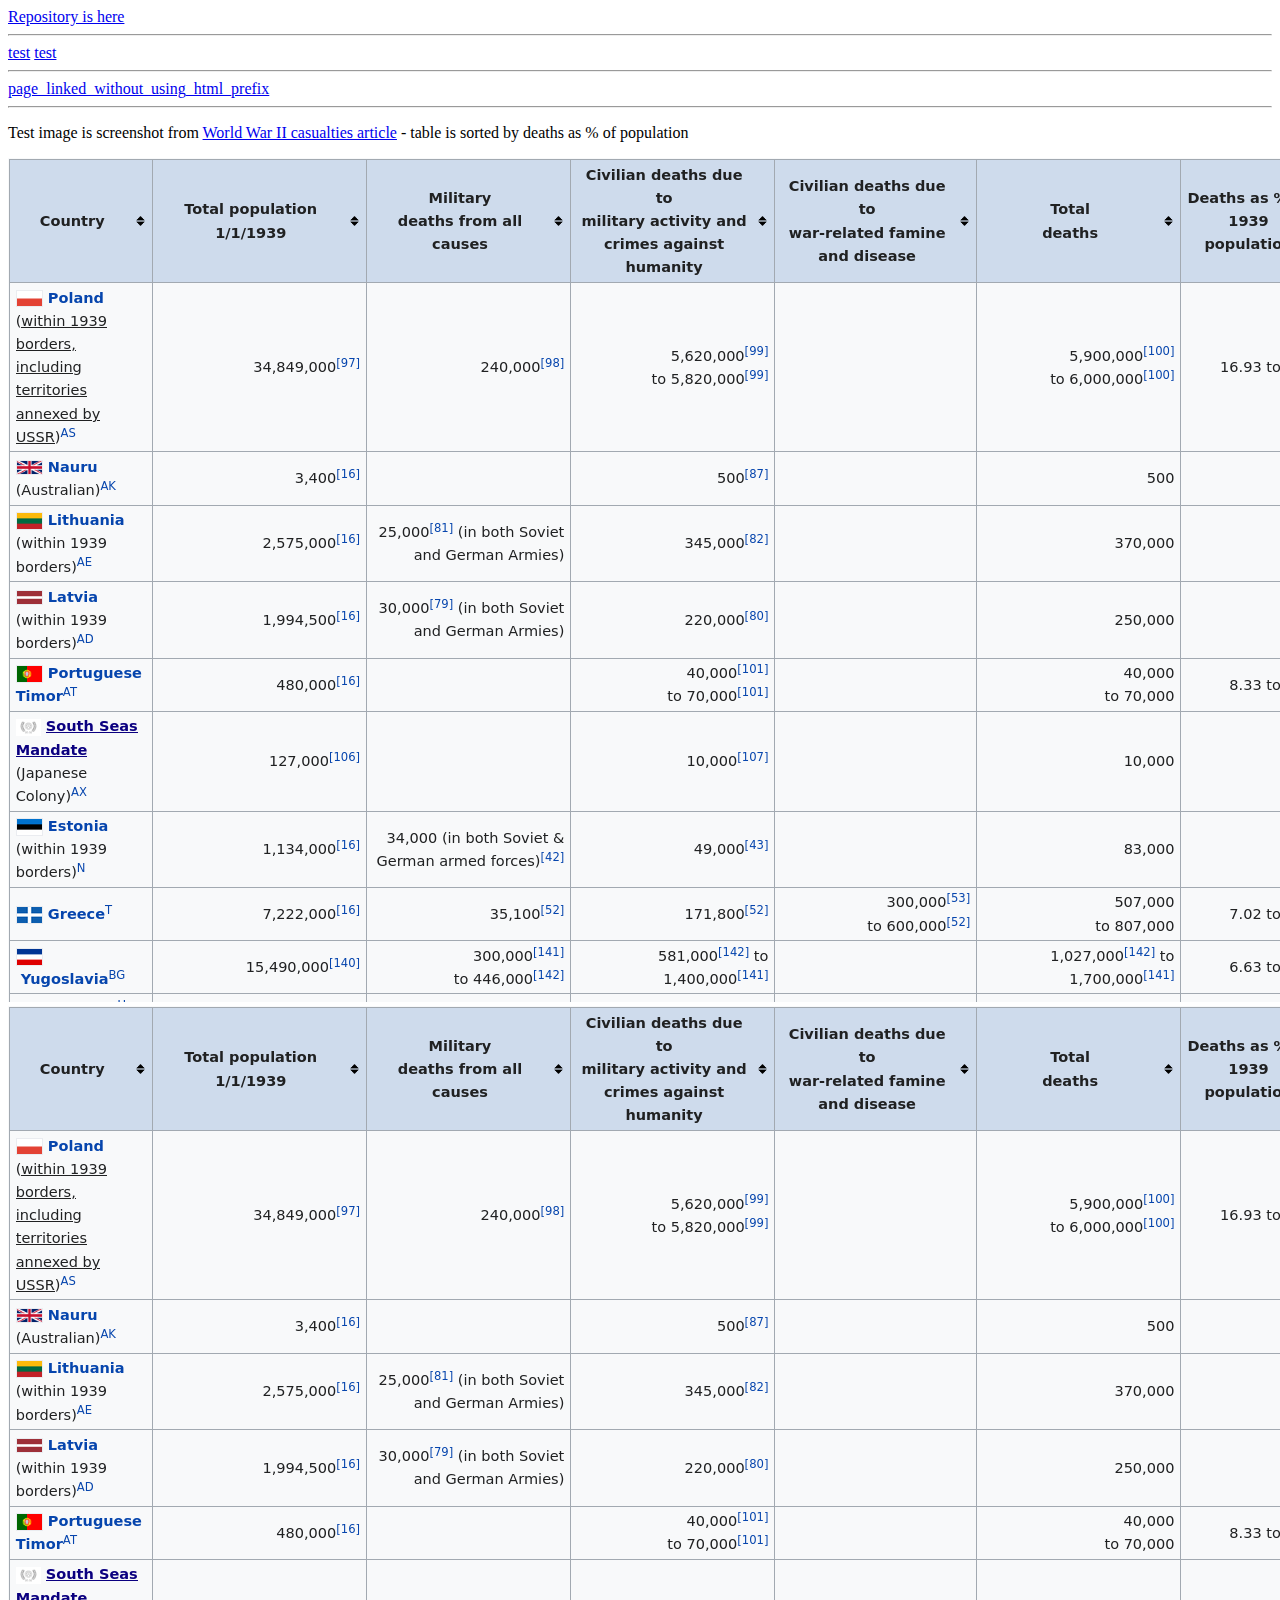
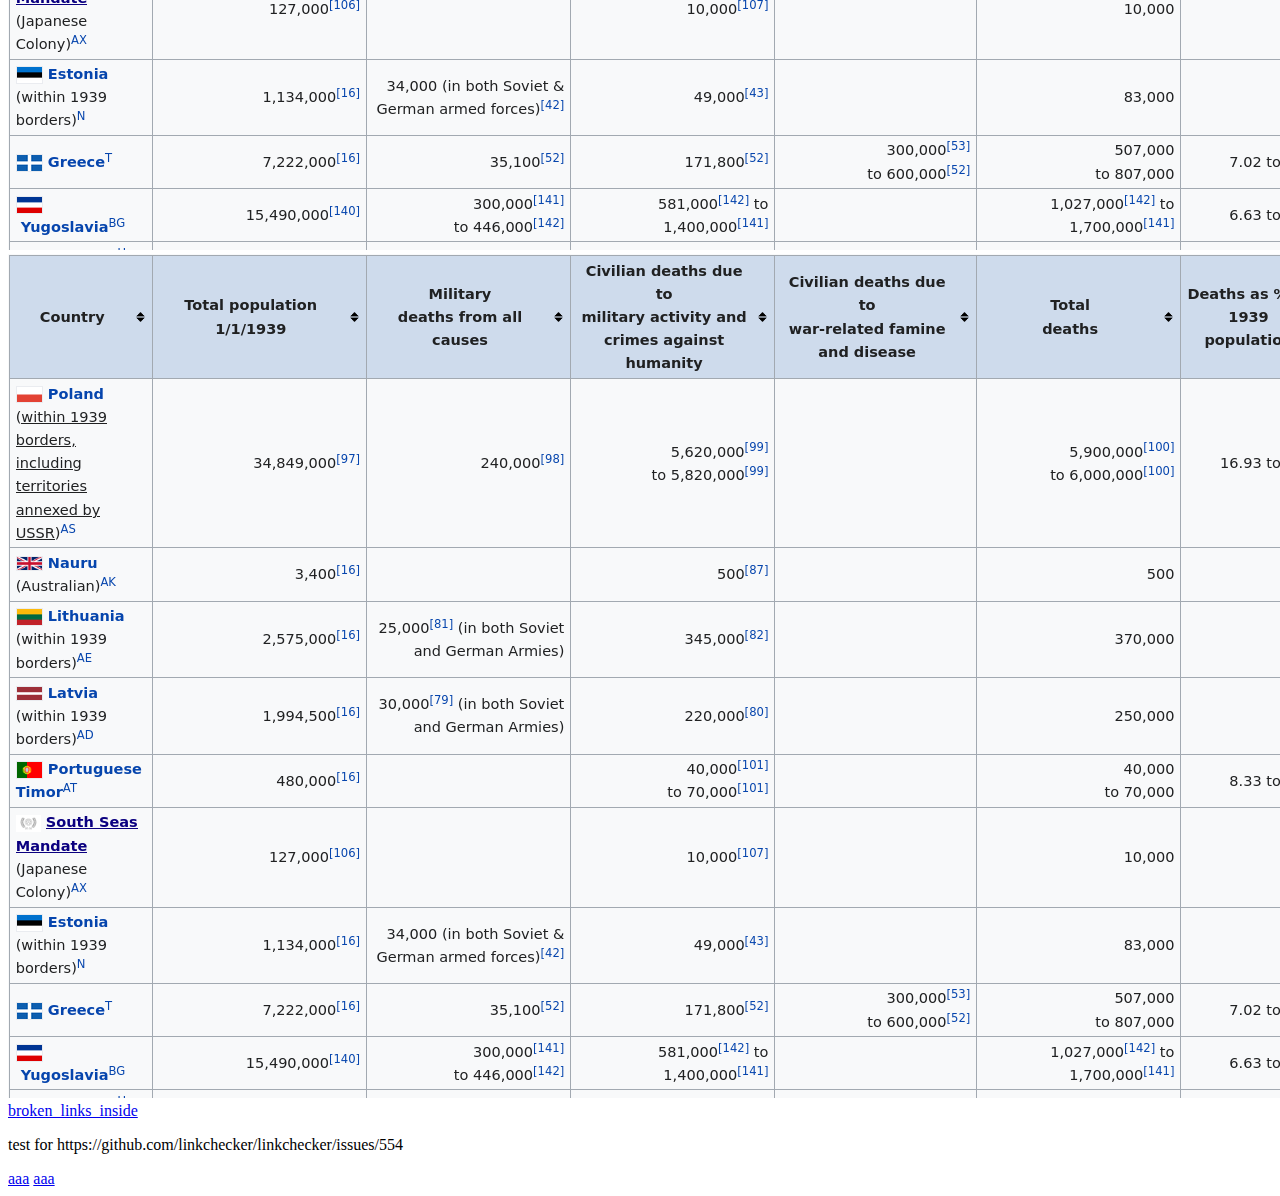
<file: index.html>
<!DOCTYPE html>
<html lang="en">
  <head>
  </head>
  <body>
  <a href="https://github.com/matkoniecz/dead_links_testing_site">Repository is here</a>
  <hr>
	<a href="test space.html">test</a>
	<a href="test_zażółć.html">test</a>
  <hr>
  <a href="page_linked_without_using_html_prefix">page_linked_without_using_html_prefix</a>
  <hr>
  <p>Test image is screenshot from <a href="https://en.wikipedia.org/wiki/World_War_II_casualties">World War II casualties article</a> <!-- and this is an intentional test of an external link-->- table is sorted by deaths as % of population</p>
  <img src="test png with space.png">
  <img src="test_png_without_space.png">
  <img src="test_png_with_zażółć_gęślą_jaźń.png">
  <a href="broken_links_inside.html">broken_links_inside</a>

  <p>test for https://github.com/linkchecker/linkchecker/issues/554</p>
  <a href="./subfolder_with_nonascii_filename/index.html">aaa</a>
  <a href="./subfolder_with_nonascii_filename/test.html">aaa</a>
</body>
</html>
</file>
